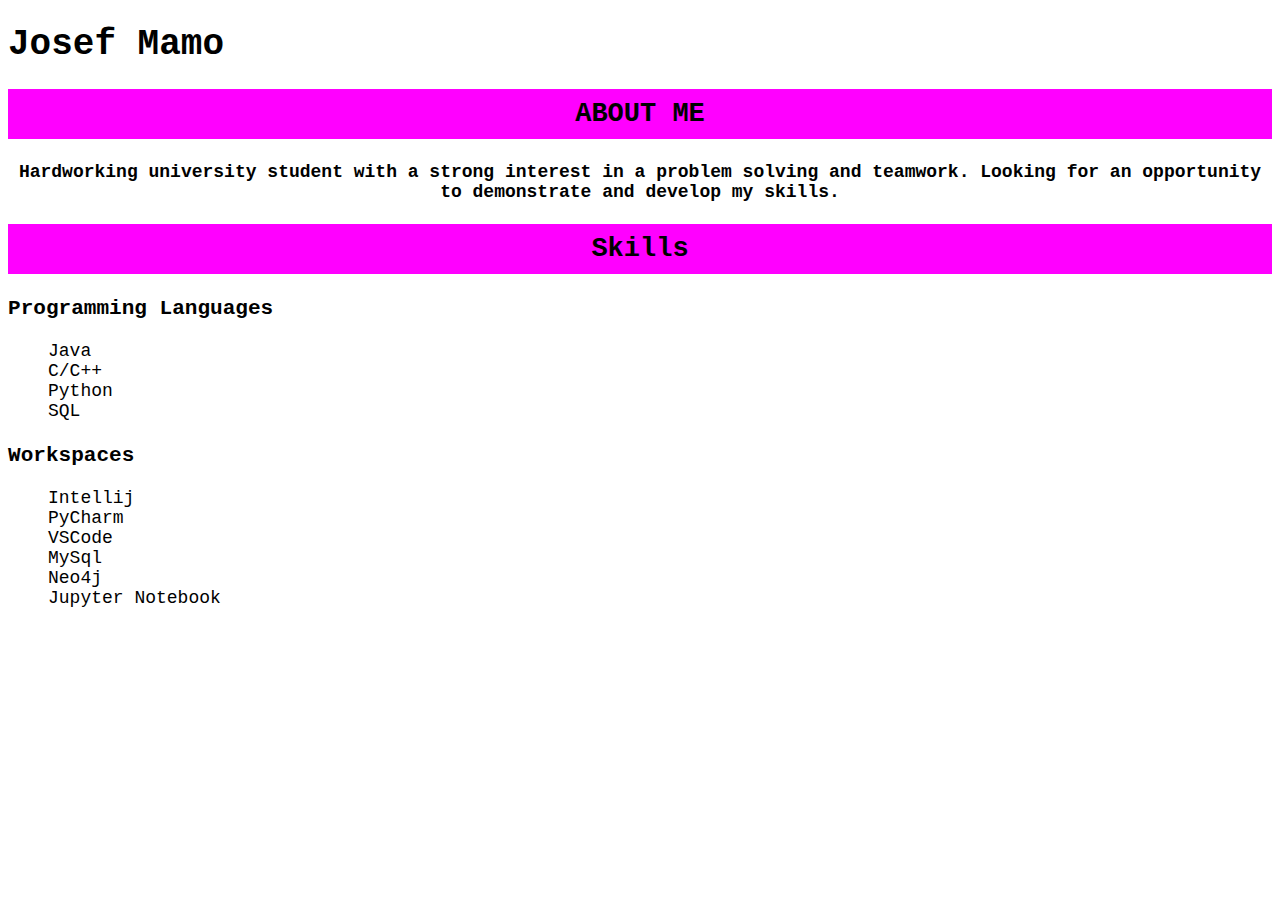
<file: CV/cv.html>
<!DOCTYPE html>
<html lang="he">
<head>
    <meta charset="UTF-8">
    <meta http-equiv="X-UA-Compatible" content="IE=edge">
    <meta name="viewport" content="width=device-width, initial-scale=1.0">
    <link rel='stylesheet' href='style.css'/>
    <title>Josef Mamo CV</title>
</head>
<body>
    <h1> Josef Mamo</h1> 
    <h2 class="about"> ABOUT ME</h2>
    <p>
        <strong>Hardworking university student with a strong 
            interest in a problem solving and teamwork. 
            Looking for an opportunity to demonstrate and develop my skills.
        </strong>
    </p>
    <h2 class="skills">Skills</h2>
        <h3>Programming Languages</h3>
        <ul>
            <li>Java</li>
            <li>C/C++</li>
            <li>Python</li>
            <li>SQL</li>
        </ul>
        <h3>Workspaces</h3>
        <ul>
            <li>Intellij</li>
            <li>PyCharm</li>
            <li>VSCode</li>
            <li>MySql</li>
            <li>Neo4j</li>
            <li>Jupyter Notebook</li>
        </ul>
     
</body>
</html>
</file>
<file: CV/style.css>
body {
    font-family: "Courier New", Courier, monospace;
    font-size: 18px;
    background-color: white;
  }
ul{
    list-style-type: none;
}
.skills,
.about{
    display: flex;
    background-color: magenta;
    justify-content: center;
    align-items: center;
    height: 50px;
}
strong{
    display: flex;
    justify-content: center;
}
p{
    display: flex;
    text-align: center;
}
</file>
